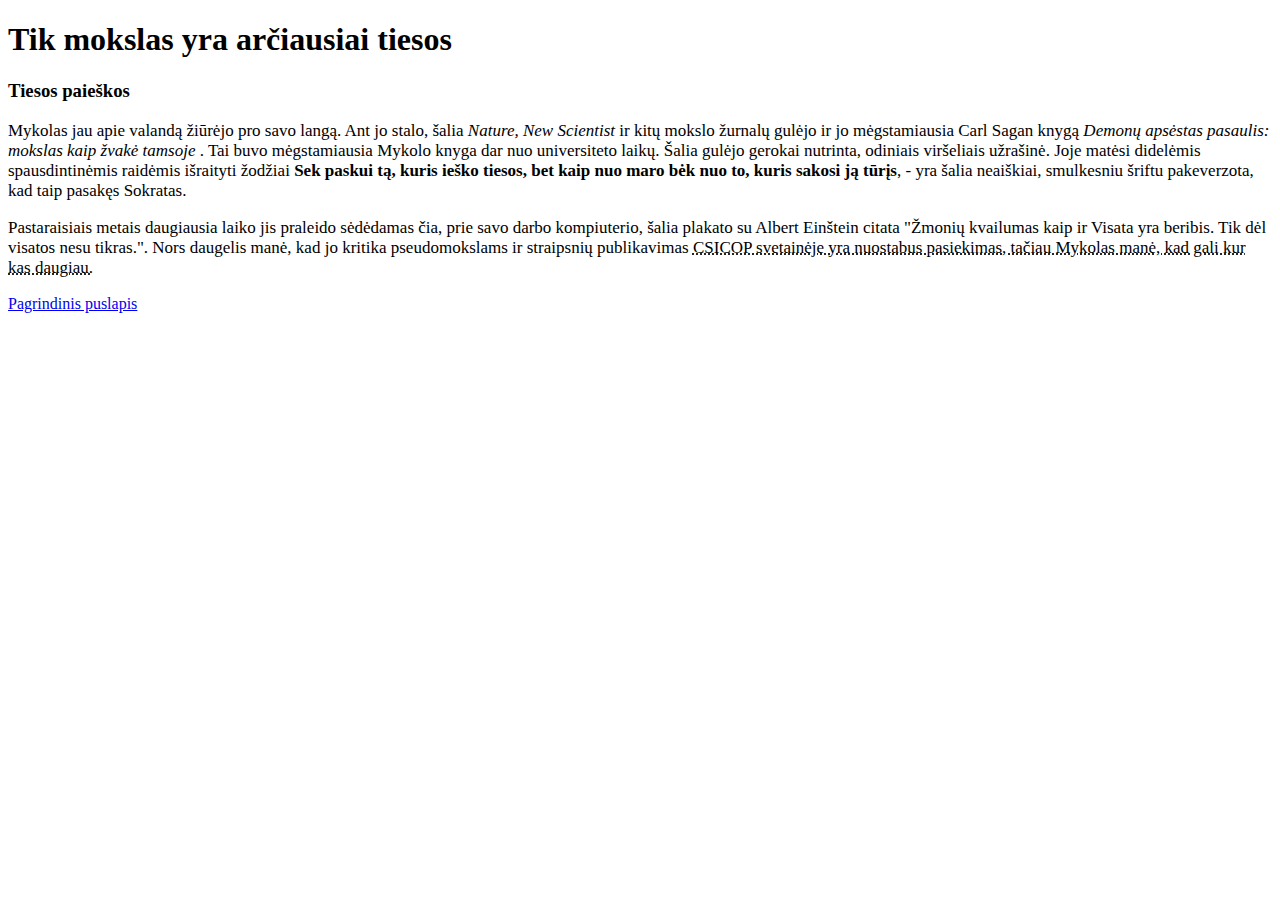
<file: antraUzduotis.html>
<!DOCTYPE html>
<html lang="en">
<head>
    <meta charset="UTF-8">
    <meta name="viewport" content="width=device-width, initial-scale=1.0">
    <link rel="stylesheet" href="./main.css">

    <title>Document</title>
</head>
<body>
    <h1> Tik mokslas yra arčiausiai tiesos</h1>

    <h3> Tiesos paieškos</h3>


    <p id="first"> Mykolas jau apie valandą žiūrėjo pro savo langą. Ant jo stalo, šalia <span style="font-style: italic;"> Nature, New Scientist </span> ir kitų mokslo žurnalų
        gulėjo ir jo mėgstamiausia Carl Sagan knygą <span style="font-style: italic;"> Demonų apsėstas pasaulis: mokslas kaip žvakė tamsoje </span>. Tai buvo
        mėgstamiausia Mykolo knyga dar nuo universiteto laikų. Šalia gulėjo gerokai nutrinta, odiniais viršeliais užrašinė.
        Joje matėsi didelėmis spausdintinėmis raidėmis išraityti žodžiai <span style="font-weight: bold;"> Sek paskui tą, kuris ieško tiesos, bet kaip nuo
        maro bėk nuo to, kuris sakosi ją tūrįs</span>, - yra šalia neaiškiai, smulkesniu šriftu pakeverzota, kad taip pasakęs
        Sokratas.
    </p>

    <p id="second">
        Pastaraisiais metais daugiausia laiko jis praleido sėdėdamas čia, prie savo darbo kompiuterio, šalia plakato su Albert
        Einštein citata "Žmonių kvailumas kaip ir Visata yra beribis. Tik dėl visatos nesu tikras.". Nors daugelis manė, kad jo
        kritika pseudomokslams ir straipsnių publikavimas <abbr title="The Committee for the Scientific Investigation of Claims of the Paranormal">CSICOP</abrr> svetainėje yra nuostabus pasiekimas, tačiau Mykolas manė, kad
        gali kur kas daugiau.
    </p>

    <a target="_blank"  href="http://127.0.0.1:5500/Uzduotys.html">Pagrindinis puslapis</a>

</body>
</html>
</file>
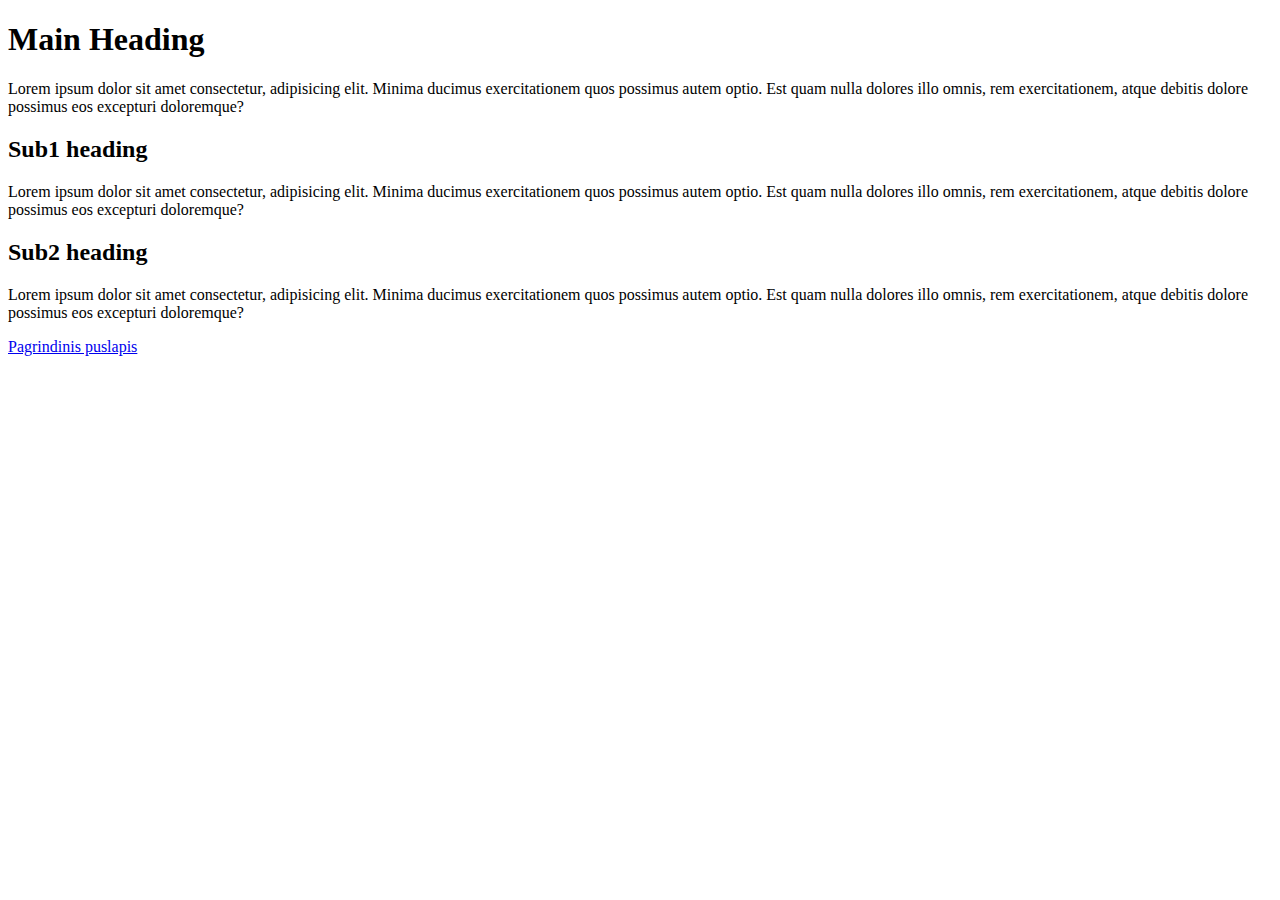
<file: pirmaUzduotis.html>
<!DOCTYPE html>
<html lang="en">
<head>
    <meta charset="UTF-8">
    <meta name="viewport" content="width=device-width, initial-scale=1.0">

    <title>HTML DEMO</title>
</head>
<body>
    <h1>Main Heading</h1>

     <div id="first">
        <p id="first1"> Lorem ipsum dolor sit amet consectetur, adipisicing elit. Minima ducimus exercitationem quos possimus
            autem optio. Est quam nulla dolores illo omnis, rem exercitationem, atque debitis dolore possimus eos excepturi
            doloremque?</p>
     </div>
     <h2>Sub1 heading</h2>

     <div id="second"> 
        <p id="second2"> Lorem ipsum dolor sit amet consectetur, adipisicing elit. Minima ducimus exercitationem quos possimus
            autem optio. Est quam nulla dolores illo omnis, rem exercitationem, atque debitis dolore possimus eos excepturi
            doloremque?</p>
    </div>

    <h2>Sub2 heading</h2>
    <div id="third">
        <p id= "third3">Lorem ipsum dolor sit amet consectetur, adipisicing elit. Minima ducimus exercitationem quos possimus
            autem optio. Est quam nulla dolores illo omnis, rem exercitationem, atque debitis dolore possimus eos excepturi
            doloremque?</p>
    </div>

    <a target="_blank"  href="http://127.0.0.1:5500/Uzduotys.html">Pagrindinis puslapis</a>

</body>
</html>
</file>
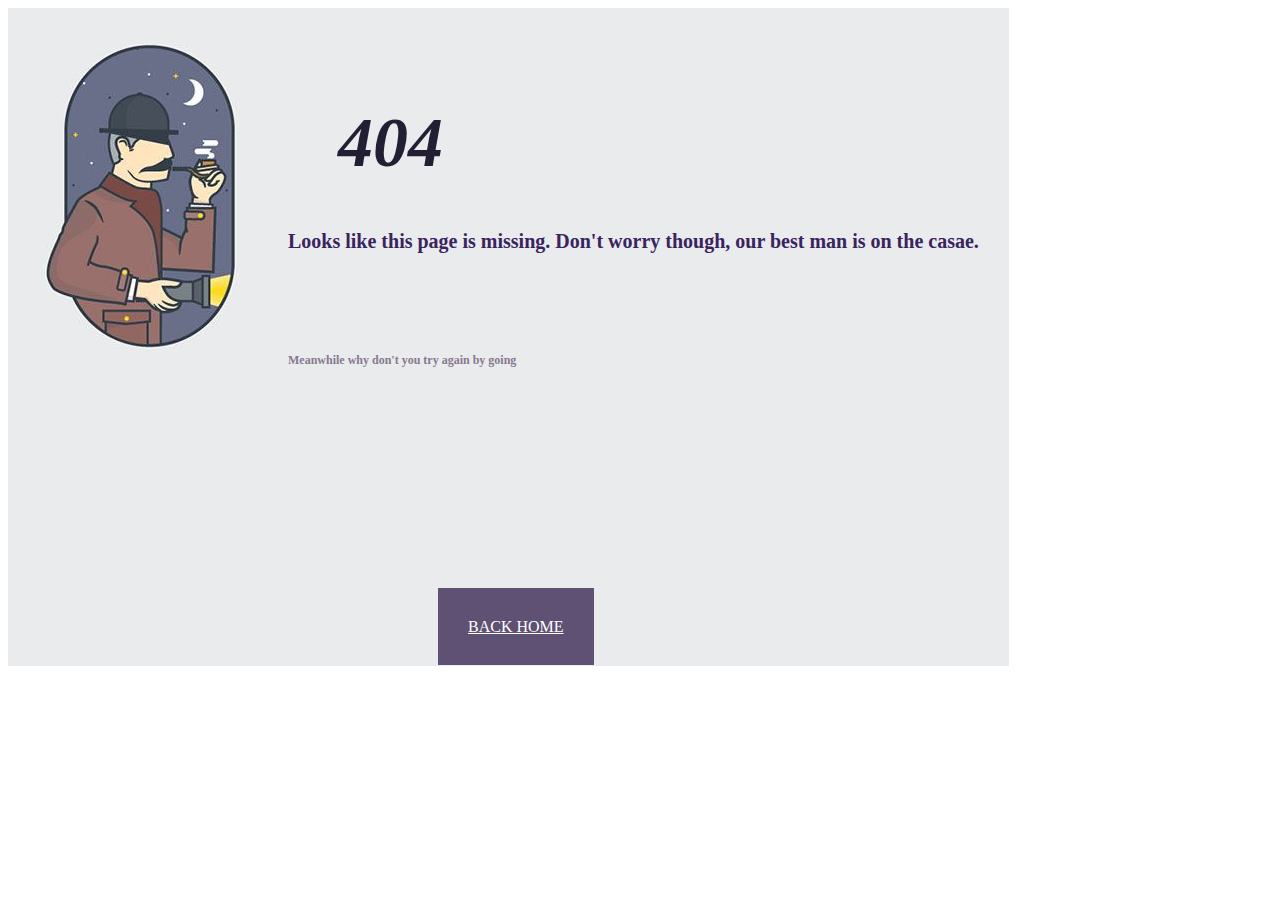
<file: Serlokas.html>
<!DOCTYPE html>
<html lang="en">
<head>
    <meta charset="UTF-8">
    <meta name="viewport" content="width=device-width, initial-scale=1.0">
    <title>Document</title>
</head>
<body>

<div style=" background-color: rgb(234,235,237); padding: 30px; display: inline-block;"> 

      <div> 
       <img src="Sherlock.png"  style=" position:relative; margin-left: 5px; margin-bottom: -300px;">
     </div>
       <h1 style="font-weight: 900; font-size: 70px; font-style:oblique; color: rgb(34, 30, 52); margin-left: 300px;"> 404</h1>
    
       <h1 style="color: rgb(57, 36, 95); position: relative; margin-bottom: 100px; margin-left: 250px; font-size: 20px;">  Looks like this page is missing. Don't worry though, our best man is on the casae. </h1>
    
       <h1 style="color: rgb(134, 121, 141); position: relative; margin-left: 250px; margin-bottom: 250px; font-size: 12px;"> Meanwhile why don't you try again by going</h1>
       <div> 
      <a style=" margin-left: 400px; background-color: rgb(94, 81, 115); padding: 30px; color:white;" target="_blank"  href="http://127.0.0.1:5500/Uzduotys.html"> BACK HOME</a> 
      </div>

</div>

</body>
</html>
</file>
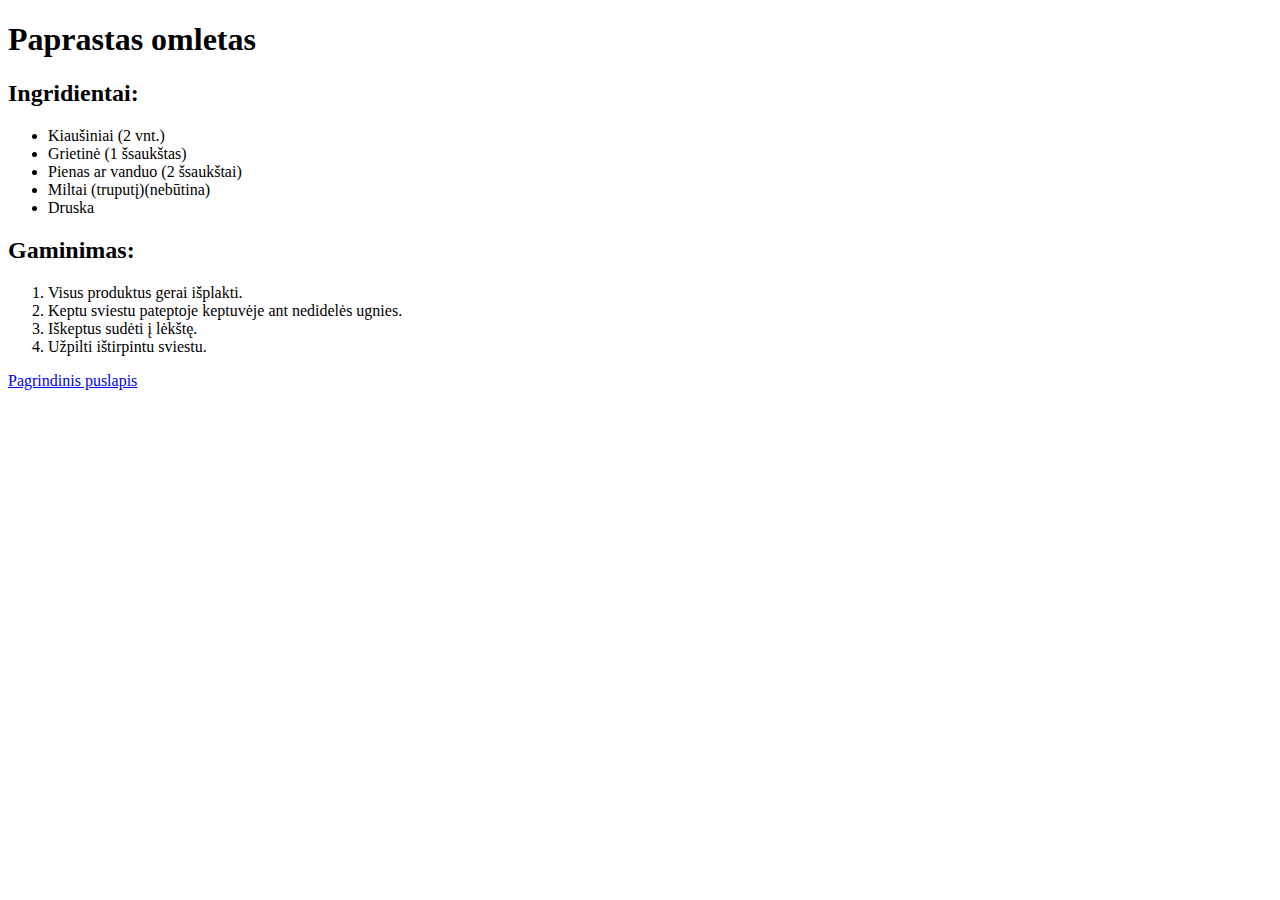
<file: treciaUzduotis.html>
<!DOCTYPE html>
<html lang="en">
<head>
    <meta charset="UTF-8">
    <meta name="viewport" content="width=device-width, initial-scale=1.0">
    <title>Document</title>
</head>
<body>
    
<h1> Paprastas omletas</h1>

<h2>Ingridientai:</h2>

<ul> 
<li> Kiaušiniai (2 vnt.)</li>
<li> Grietinė (1 šsaukštas)</li>
<li> Pienas ar vanduo (2 šsaukštai)</li>
<li> Miltai (truputį)(nebūtina)</li>
<li> Druska </li>
</ul>

<h2>Gaminimas:</h2>

<ol>
<li> Visus produktus gerai išplakti. </li>
<li> Keptu sviestu pateptoje keptuvėje ant nedidelės ugnies. </li>
<li> Iškeptus sudėti į lėkštę. </li>
<li> Užpilti ištirpintu sviestu. </li>
</ol>

<a target="_blank"  href="http://127.0.0.1:5500/Uzduotys.html">Pagrindinis puslapis</a>

</body>
</html>
</file>
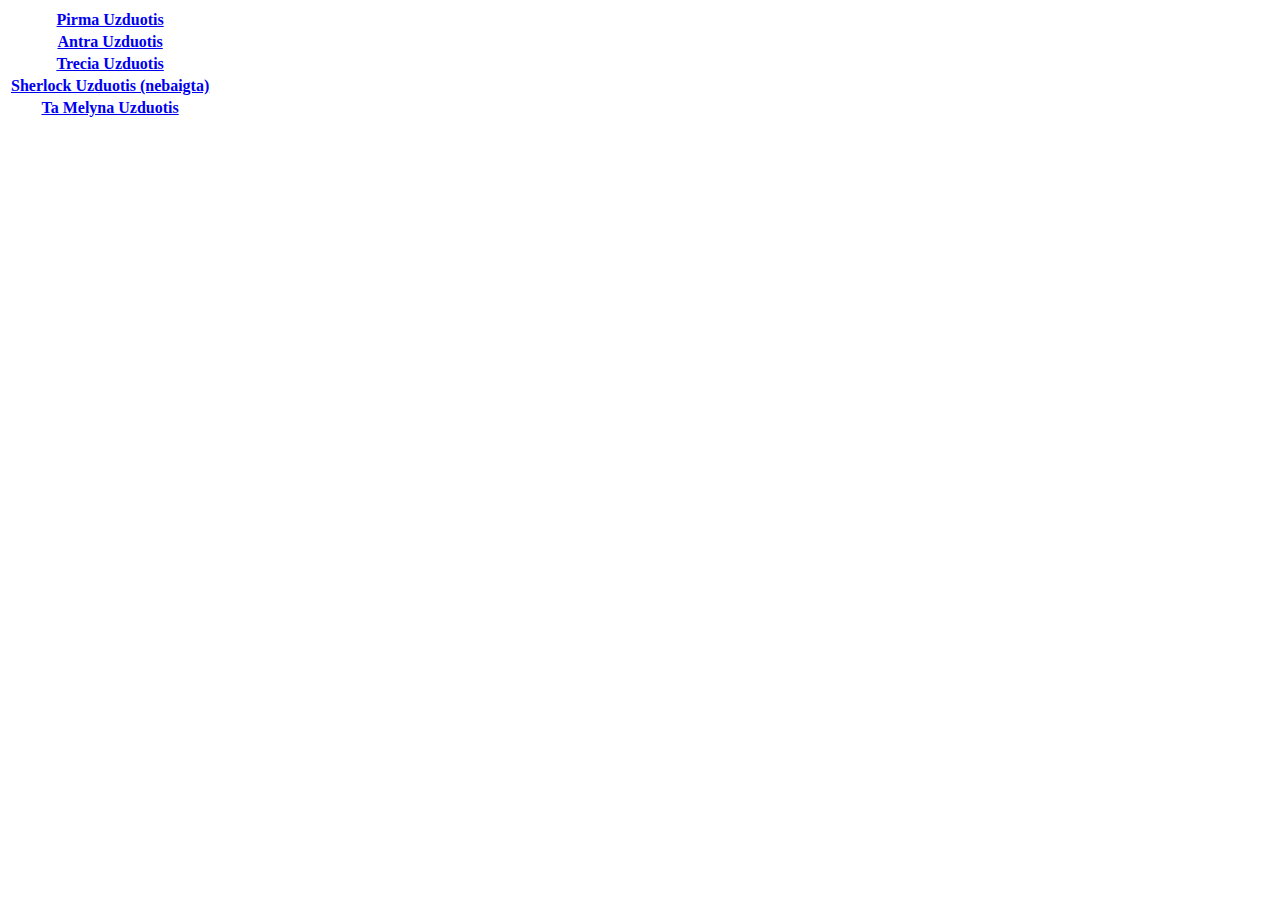
<file: Uzduotys.html>
<!DOCTYPE html>
<html lang="en">
<head>
    <meta charset="UTF-8">
    <meta name="viewport" content="width=device-width, initial-scale=1.0">
    <title>Document</title>
</head>
<body>

    <table> 
<tr> 
    <th> 
    <a target="_blank"  href="http://127.0.0.1:5500/pirmaUzduotis.html">Pirma Uzduotis</a>
    </th>
</tr>
<tr> 
    <th> 
    <a target="_blank"  href="http://127.0.0.1:5500/antraUzduotis.html">Antra Uzduotis</a>
    </th>
</tr>
<tr> 
<th> 
    <a target="_blank"  href="http://127.0.0.1:5500/treciaUzduotis.html">Trecia Uzduotis</a>
   </th>
</tr>
<tr> 
    <th> 
        <a target="_blank"  href="http://127.0.0.1:5500/Serlokas.html">Sherlock Uzduotis (nebaigta)</a>
       </th>
    </tr>
    <th> 
        <a target="_blank"  href="http://127.0.0.1:5500/404.html">Ta Melyna Uzduotis</a>
       </th>
    </tr>


   </table>
</body>
</html>
</file>
<file: main.css>
#first { 
    
    font-size: 17px
    
    
}

#second {
    
    font-size: 17px
    
}
</file>
